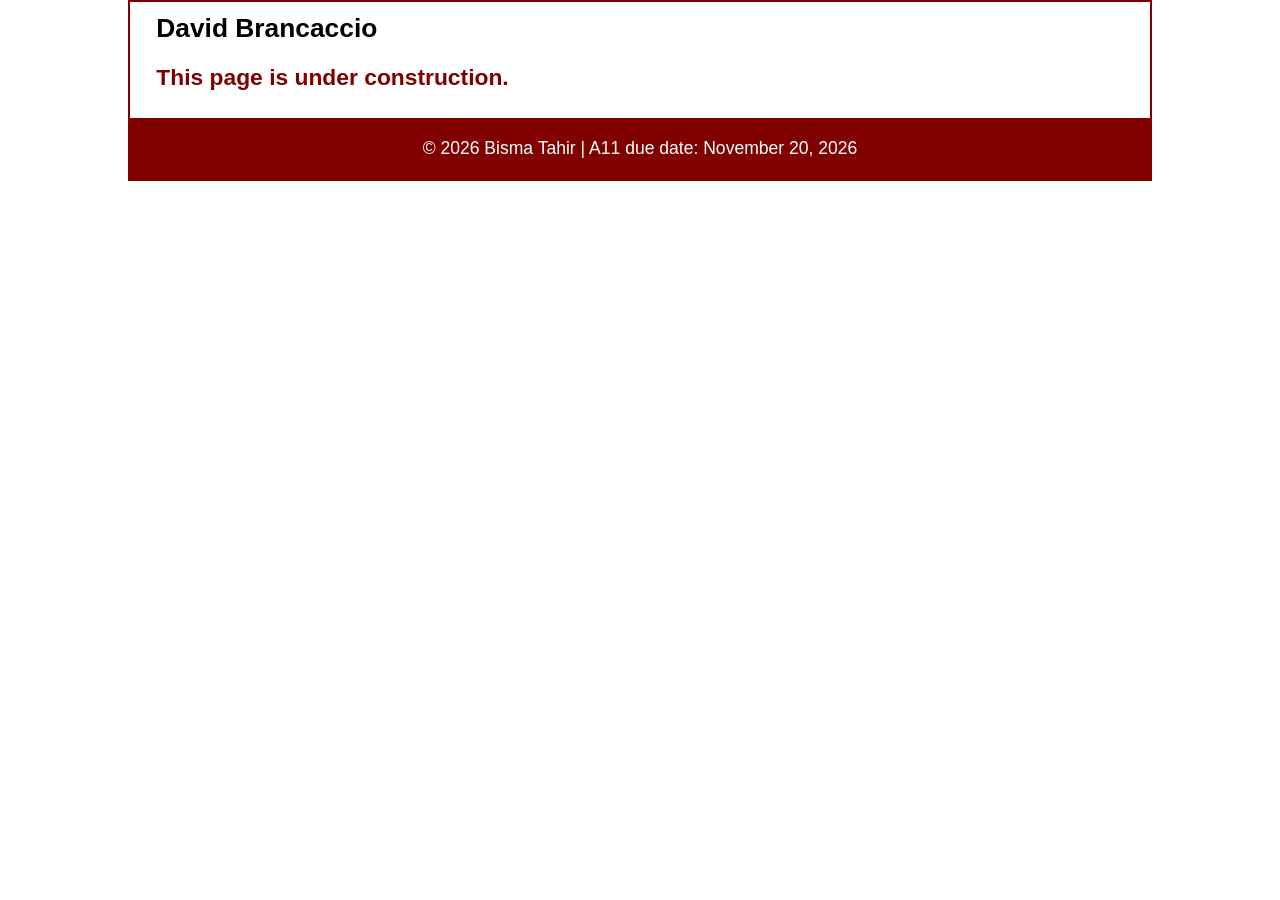
<file: speakers/brancaccio.html>
<!DOCTYPE html>
<html lang="en">

<head>
	<meta charset="utf-8">
	<meta name="viewport" content="width=device-width, initial-scale=1">
	<title>San Joaquin Valley Town Hall</title>
	<link rel="icon" href="../images/favicon.ico">
	<link rel="stylesheet" href="../styles/main.css">
</head>

<body>
	<main>
		<section>
			<h1>David Brancaccio</h1>
			<h2>This page is under construction.</h2>
		</section>
	</main>
	<footer><p>&copy; 2026 Bisma Tahir | A11 due date: November 20, 2026</p></footer>
</body>

</html>
</file>
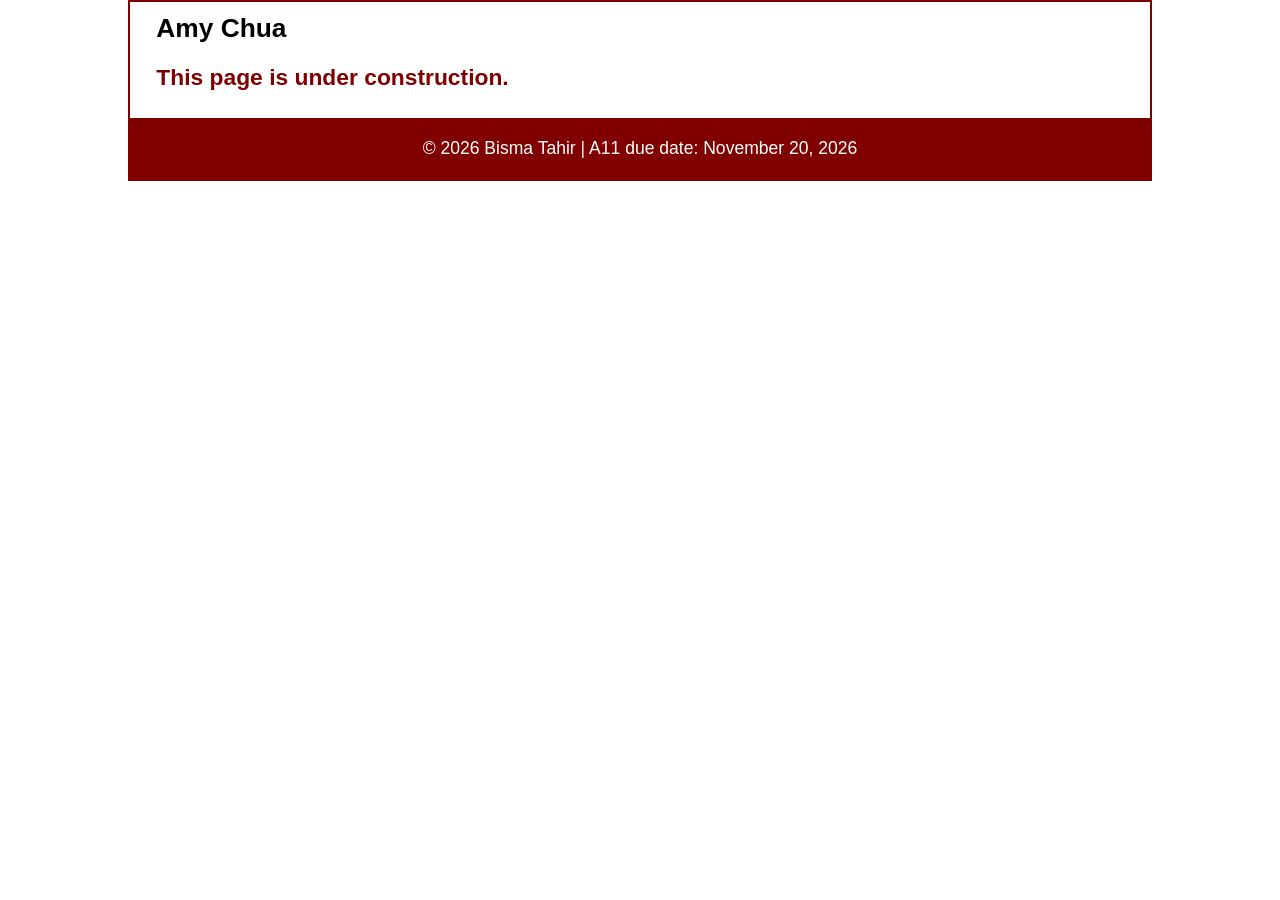
<file: speakers/chua.html>
<!DOCTYPE html>
<html lang="en">

<head>
	<meta charset="utf-8">
	<meta name="viewport" content="width=device-width, initial-scale=1">
	<title>San Joaquin Valley Town Hall</title>
	<link rel="icon" href="../images/favicon.ico">
	<link rel="stylesheet" href="../styles/main.css">
</head>

<body>
	<main>
		<section>
			<h1>Amy Chua</h1>
			<h2>This page is under construction.</h2>
		</section>
	</main>
	<footer><p>&copy; 2026 Bisma Tahir | A11 due date: November 20, 2026</p></footer>
</body>

</html>
</file>
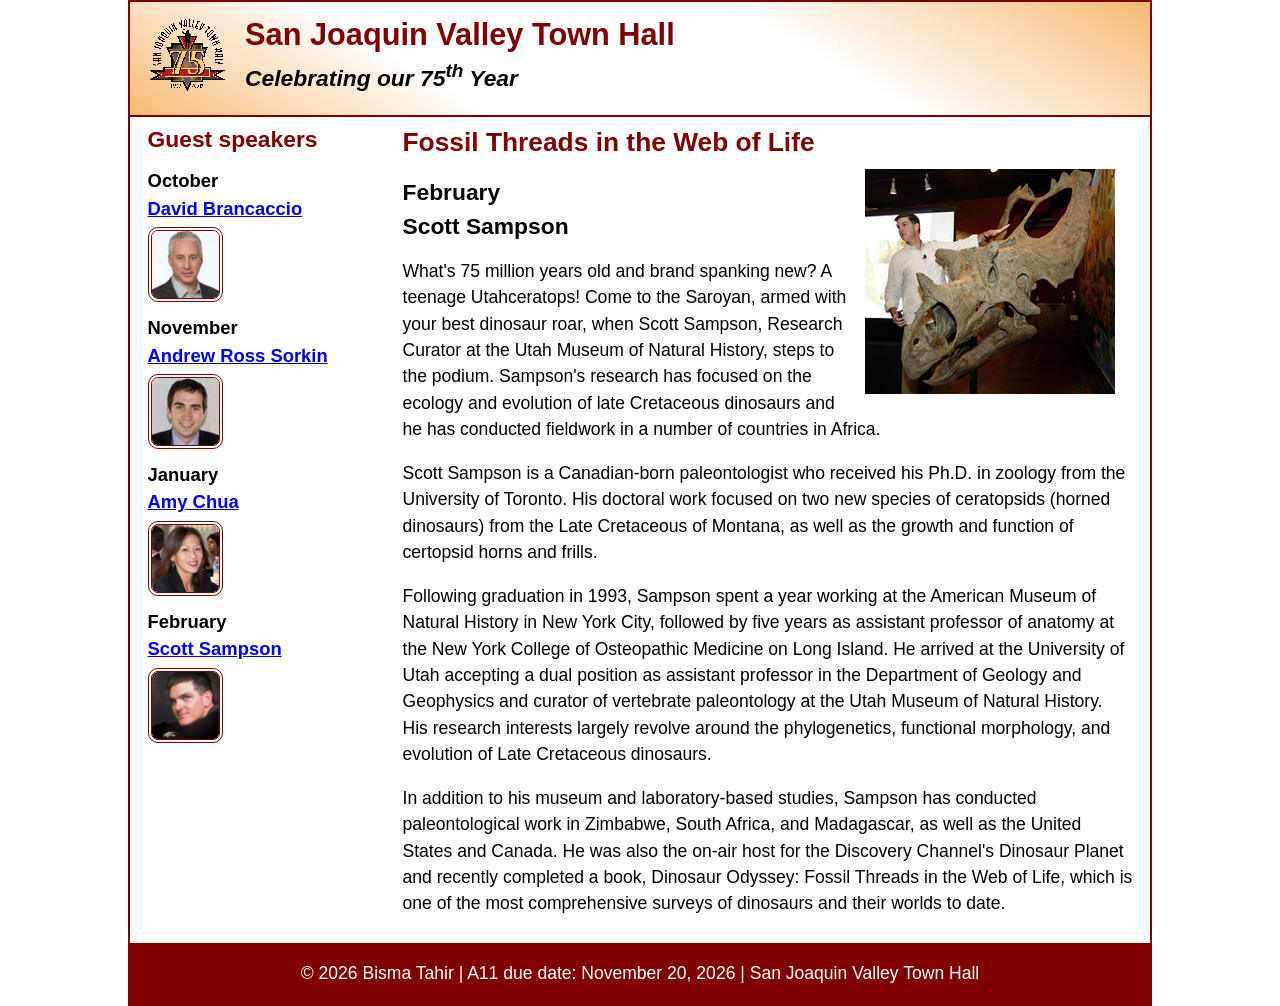
<file: speakers/sampson.html>
<!DOCTYPE html>
<html lang="en">

<head>
	<meta charset="utf-8">
	<meta name="viewport" content="width=device-width, initial-scale=1">
	<title>San Joaquin Valley Town Hall</title>
	<meta name="viewport" content="width=device-width, initial-scale=1">
	<link rel="icon" href="../images/favicon.ico">
	<link rel="stylesheet" href="../styles/main.css">
</head>

<body>
	<header>
		<img src="../images/town_hall_logo.gif" alt="Town Hall logo">
		<h2>San Joaquin Valley Town Hall</h2>
		<h3>Celebrating our <span class="shadow">75<sup>th</sup></span> Year</h3>
	</header>
	<main>
		<aside>
			<h2>Guest speakers</h2>
			<h3>October<br><a href="../speakers/brancaccio.html">David Brancaccio</a></h3>
			<img src="../images/brancaccio75.jpg" alt="David Brancaccio photo">
			<h3>November<br><a href="../speakers/sorkin.html">Andrew Ross Sorkin</a></h3>
			<img src="../images/sorkin75.jpg" alt="Andrew Ross Sorkin photo">
			<h3>January<br><a href="../speakers/chua.html">Amy Chua</a></h3>
			<img src="../images/chua75.jpg" alt="Amy Chua photo">
			<h3>February<br><a href="../speakers/sampson.html">Scott Sampson</a></h3>
			<img src="../images/sampson75.jpg" alt="Scott Sampson photo">
		</aside>
		<section class="speaker">
			<h1>Fossil Threads in the Web of Life</h1>
			<article>
				<img src="../images/sampson_dinosaur.jpg" alt="Scott Sampson with dinosaur">
				<h2>February<br>Scott Sampson</h2>
				<p>What's 75 million years old and brand spanking new? A teenage Utahceratops! Come to the 
				   Saroyan, armed with your best dinosaur roar, when Scott Sampson, Research Curator at the 
				   Utah Museum of Natural History, steps to the podium. Sampson's research has focused on the 
				   ecology and evolution of late Cretaceous dinosaurs and he has conducted fieldwork in a number 
				   of countries in Africa.</p>
				<p>Scott Sampson is a Canadian-born paleontologist who received his Ph.D. in zoology from the 
				   University of Toronto. His doctoral work focused on two new species of ceratopsids (horned 
				   dinosaurs) from the Late Cretaceous of Montana, as well as the growth and function of certopsid 
				   horns and frills.</p>
				<p>Following graduation in 1993, Sampson spent a year working at the American Museum of Natural 
				   History in New York City, followed by five years as assistant professor of anatomy at the New 
				   York College of Osteopathic Medicine on Long Island. He arrived at the University of Utah 
				   accepting a dual position as assistant professor in the Department of Geology and Geophysics 
				   and curator of vertebrate paleontology at the Utah Museum of Natural History. His research 
				   interests largely revolve around the phylogenetics, functional morphology, and evolution of 
				   Late Cretaceous dinosaurs.</p>
				<p>In addition to his museum and laboratory-based studies, Sampson has conducted paleontological 
				   work in Zimbabwe, South Africa, and Madagascar, as well as the United States and Canada. He was 
				   also the on-air host for the Discovery Channel's Dinosaur Planet and recently completed a book, 
				   Dinosaur Odyssey: Fossil Threads in the Web of Life, which is one of the most 
				   comprehensive surveys of dinosaurs and their worlds to date.</p>
			</article>
		</section>
	</main>
	<footer>
		<p>&copy; 2026 Bisma Tahir | A11 due date: November 20, 2026 | San Joaquin Valley Town Hall</p>
	</footer>
</body>
</html>
</file>
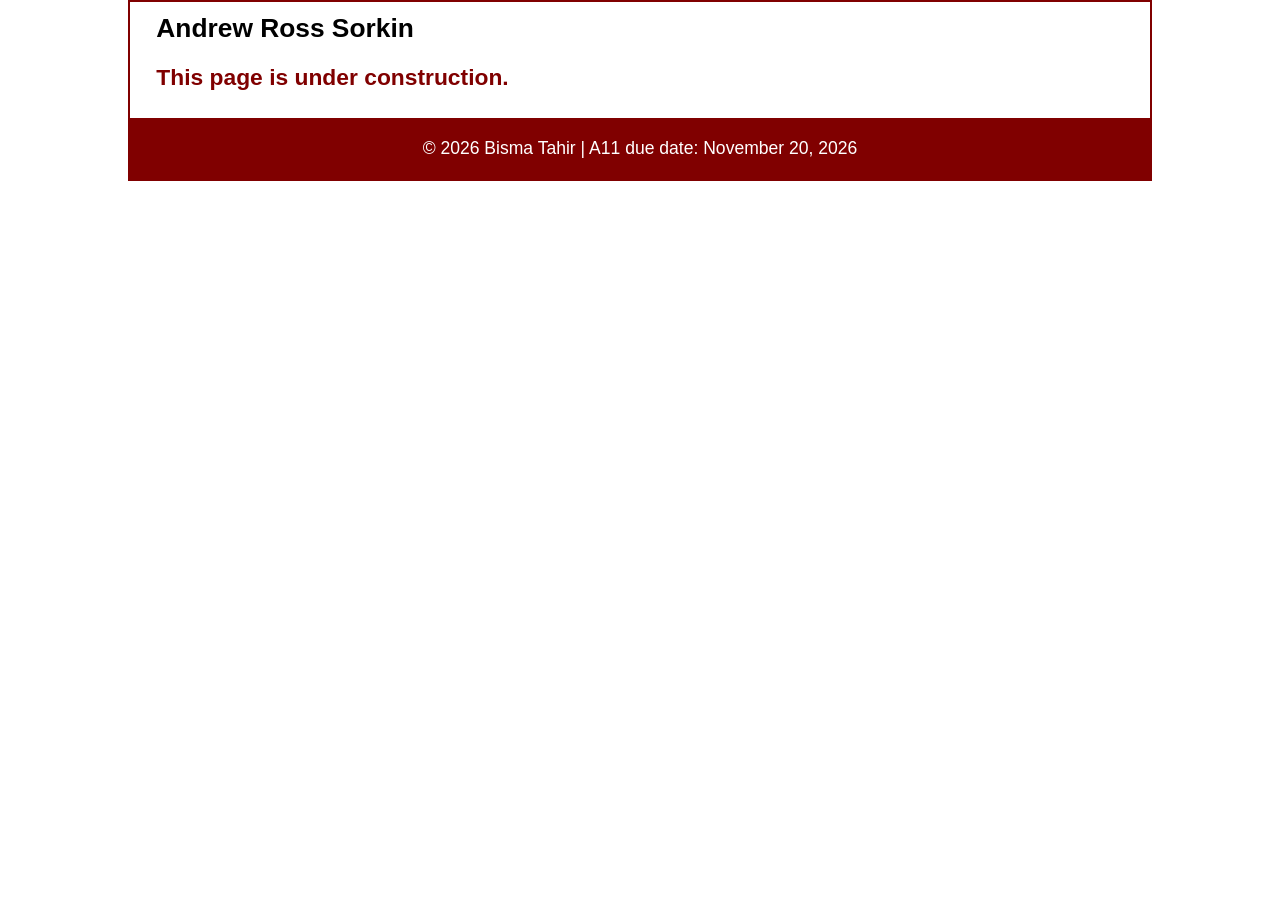
<file: speakers/sorkin.html>
<!DOCTYPE html>
<html lang="en">

<head>
	<meta charset="utf-8">
	<meta name="viewport" content="width=device-width, initial-scale=1">
	<title>San Joaquin Valley Town Hall</title>
	<link rel="icon" href="../images/favicon.ico">
	<link rel="stylesheet" href="../styles/main.css">
</head>

<body>
	<main>
		<section>
			<h1>Andrew Ross Sorkin</h1>
			<h2>This page is under construction.</h2>
		</section>
	</main>
	<footer><p>&copy; 2026 Bisma Tahir | A11 due date: November 20, 2026</p></footer>
</body>

</html>
</file>
<file: styles/main.css>
/* custom property */
:root {
	--accent-color: #800000;  /* could also be coded #800 */
	--gradient-color: #f6bb73;

	--light_menu: white;
	--mid_menu: antiquewhite;
	--dark_menu: black;
}

/* reset */
* {
	margin: 0;
	padding: 0;
	box-sizing: border-box;
}

/* default styles */
body {
	font-family: Arial, Helvetica, sans-serif;
    font-size: calc(15px + .2vw);
	width: min(80%, 1024px);
	line-height: 1.5;
	margin: auto;
	border: 2px solid var(--accent-color);
}
h1, h2, h3, p, ul {
	padding: .25em 0;
}
a:hover, a:focus{
	font-style: italic;
	color: var(--accent-color);
}
h1 {
	font-size: 150%;
}
h2 {
	font-size: 130%;
	color: var(--accent-color);
}
h3 {
	font-size: 105%;
}
ul {
	margin-left: 2em;
}

/* the styles for the header */
header {
	line-height: 1.2;
	border-bottom: 2px solid var(--accent-color);
	background-image: linear-gradient(
	    30deg, var(--gradient-color) 0%, white 30%, white 65%, var(--gradient-color) 100%);
	& h2 {
		font-size: 175%;
		padding: .5em 0 0 0;
	}
	& h3 {
		font-size: 130%;
		font-style: italic;
		padding-bottom: 1em;
	}
	& img {
		width: clamp(40px, 15%, 80px);
		float: left;
		margin: .75em 1em;
	}
}

/* the styles for the main content */
main {
	display: flex;
	padding: 0 1em 1em;
	& blockquote {
		font-style: italic;
		padding-left: 1em;
	}
	& h3 + img { /* speaker images */
		width: clamp(40px, 50%, 75px);
		border: 4px double var(--accent-color);
		border-radius: 10px;
	}
}

/* the styles for the section */
section {
	flex-basis: 75%;
	padding-left: .5em;
	& img {
		width: clamp(100px, 50%, 250px);
		float: right;
		margin: 0 1em .25em;
	}
}

/* the styles for the aside */
aside {
	flex-basis: 25%;
	padding-right: .5em;
}

/* the styles for the footer */
footer {
	background-color: var(--accent-color);
	& p {
		text-align: center;
		color: white;
		padding: 1em 0;
	}
}

/* CSS class */
.featured {
	border-top: 2px solid var(--accent-color);
	border-bottom: 2px solid var(--accent-color);
	padding: .5em 0 1em;
}
.speaker {
	& h1 {
		color: var(--accent-color);
	}
	& h2 {
		color: black;
	}
	& p {
		padding: .5em 0; 
	}	
}
.large {
	font-size: 125%;
}

/* styles for the menu */
.menu {
	display: flex;
	flex-wrap: wrap;
	& li { 
		flex-basis: 20%; 
		text-align: center;
	}
}

.navbar {
	clear: left;
	background-color: var(--accent-color);
	& a {
		display: block;
		padding: 1em;
		text-decoration: none;
		margin: 0 1px 2px;
	}
	& a:link, a:visited { 
		color: var(--light_menu);
	}
	& a:hover, a:focus, a.current {
		background-color: var(--mid_menu);
		color: var(--dark_menu);
	}
	& ul {
		list-style-type: none;
		padding: 0;
		margin: 0;
	}
}

.submenu {
	position: relative;
	& small { margin-left: .25em; }
}

.dropdown {
	position: absolute;
	left: 0;
	right: 0;
	background-color: var(--accent-color);
	color: var(--light_menu);
	display: none;
	& > li a { margin: 0 2px 2px; }
}

.submenu:hover > .dropdown {
	display: block;
}

.menu > li:first-child a { margin-left: 0; }
.menu > li:last-child a { margin-right: 0; }

/* A11 responsive layout and SlickNav navigation */
.slicknav_menu { display: none; }
.featured img, .speaker img { max-width: 100%; height: auto; }
@media screen and (max-width: 767px) {
  body { width: 100%; border-left: 0; border-right: 0; }
  .navbar { background-color: var(--accent-color); }
  #nav_menu { display: none; }
  .slicknav_menu { display: block; background: var(--accent-color); }
  .slicknav_nav a { color: white; }
  .slicknav_nav .slicknav_row:hover, .slicknav_nav a:hover { background: #f6bb73; color: black; }
  main { flex-direction: column-reverse; }
  section, aside { flex-basis: auto; width: 100%; padding: .5em 1em; }
  section { border-bottom: 2px solid var(--accent-color); }
  header { text-align: center; }
  header img { display: none; }
  header h2 { font-size: 135%; }
  header h3 { font-size: 105%; }
  section img { max-width: 100%; height: auto; }
}
@media screen and (max-width: 480px) {
  .featured img, .speaker img { width: 100%; max-width: 100%; float: none; margin: .5em 0; }
}
</file>
